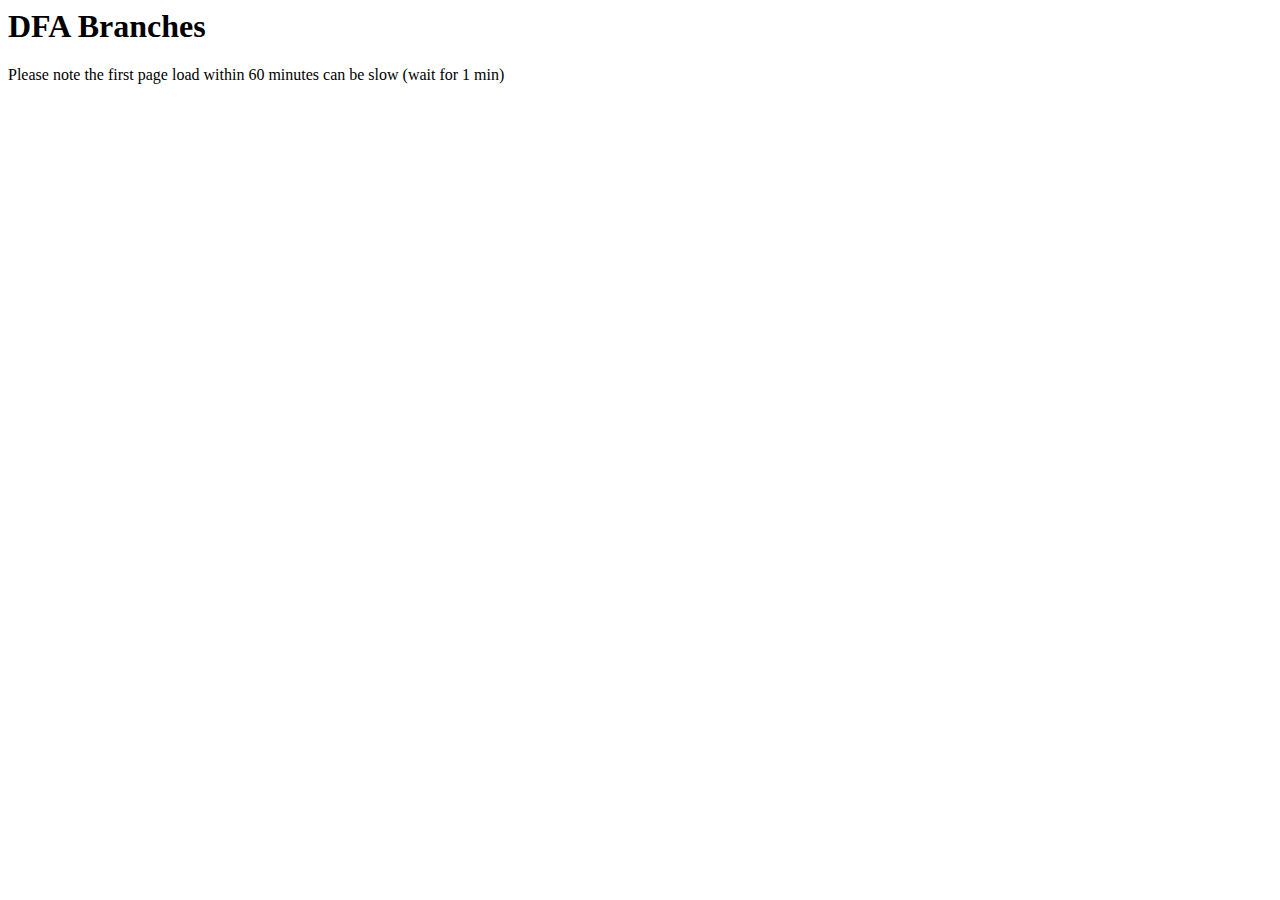
<file: dfa-appointments/index.html>
<html>
  <body>
    <script
      src="https://cdnjs.cloudflare.com/ajax/libs/jquery/3.6.0/jquery.min.js"
      integrity="sha512-894YE6QWD5I59HgZOGReFYm4dnWc1Qt5NtvYSaNcOP+u1T9qYdvdihz0PPSiiqn/+/3e7Jo4EaG7TubfWGUrMQ=="
      crossorigin="anonymous"
      referrerpolicy="no-referrer"
    ></script>
    <script src="js/script.js"></script>
    <h1>DFA Branches</h1>
    <p>
      Please note the first page load within 60 minutes can be slow (wait for 1
      min)
    </p>
    <div></div>
  </body>
</html>
</file>
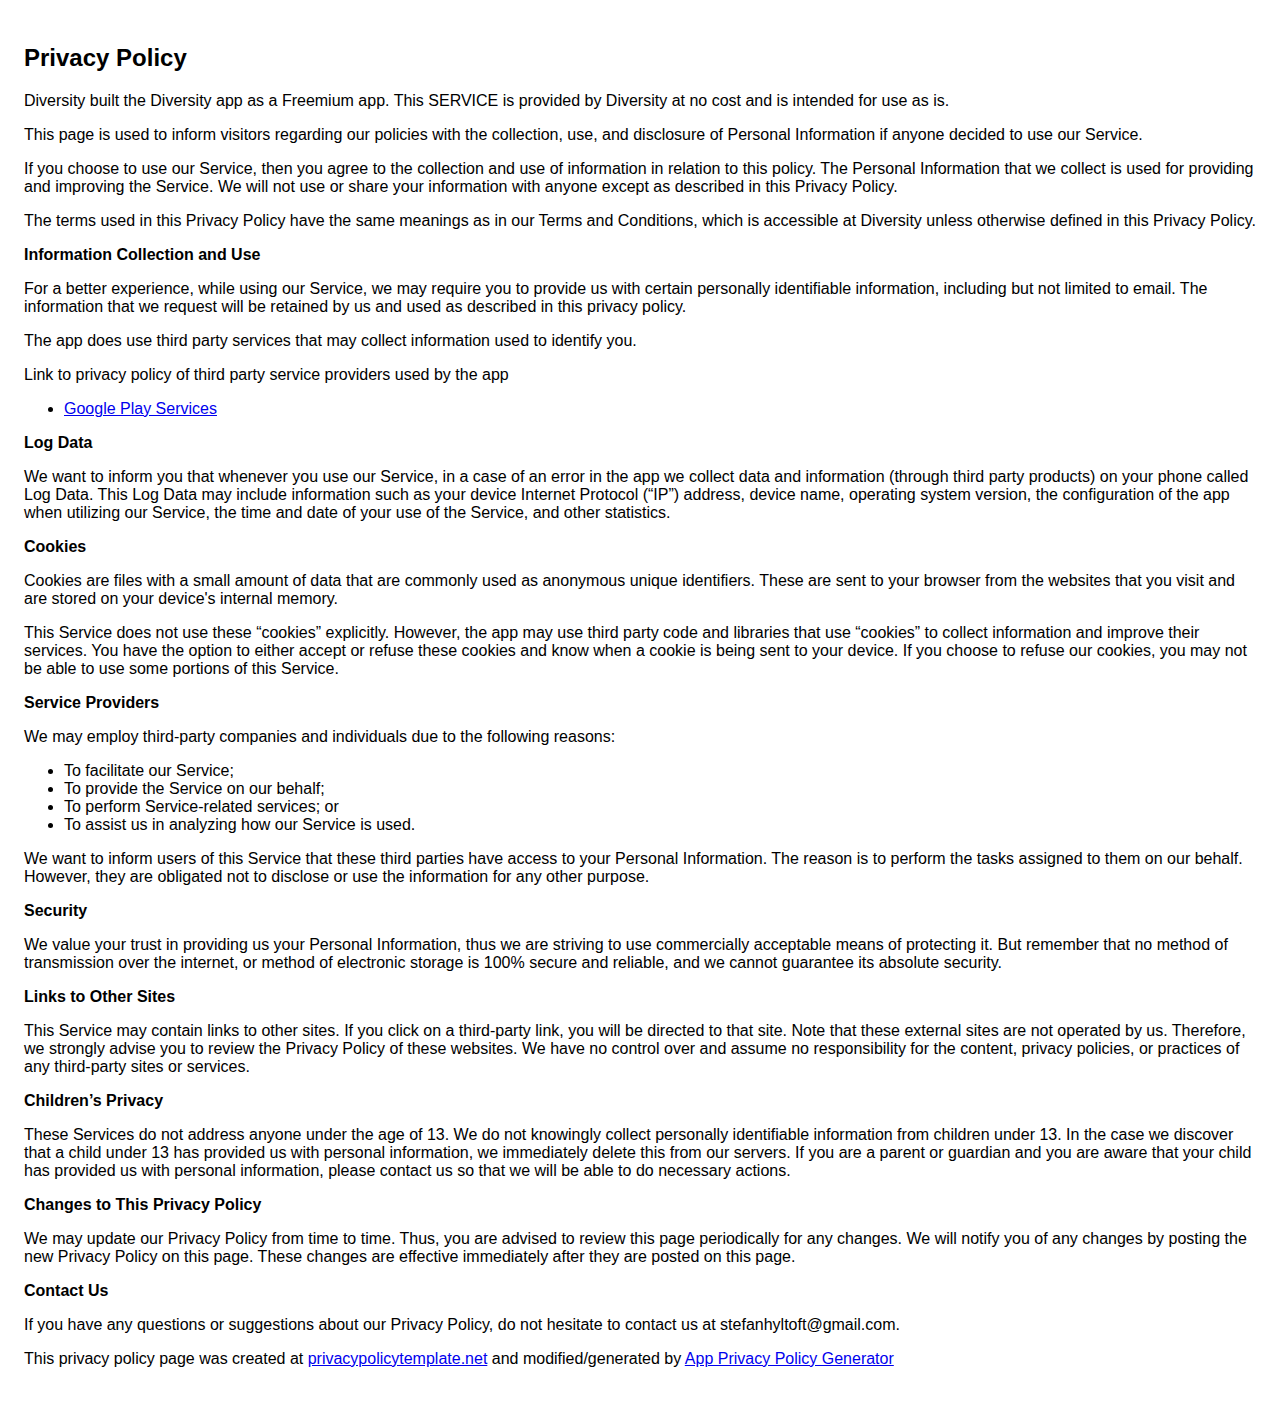
<file: privacy_policy.html>
<!DOCTYPE html>
    <html>
    <head>
      <meta charset='utf-8'>
      <meta name='viewport' content='width=device-width'>
      <title>Privacy Policy</title>
      <style> body { font-family: 'Helvetica Neue', Helvetica, Arial, sans-serif; padding:1em; } </style>
    </head>
    <body>
    <h2>Privacy Policy</h2> <p>
                    Diversity built the Diversity app as
                    a Freemium app. This SERVICE is provided by
                    Diversity at no cost and is intended for
                    use as is.
                  </p> <p>
                    This page is used to inform visitors regarding
                    our policies with the collection, use, and
                    disclosure of Personal Information if anyone decided to use
                    our Service.
                  </p> <p>
                    If you choose to use our Service, then you agree
                    to the collection and use of information in relation to this
                    policy. The Personal Information that we collect is
                    used for providing and improving the Service.
                    We will not use or share your
                    information with anyone except as described in this Privacy
                    Policy.
                  </p> <p>
                    The terms used in this Privacy Policy have the same meanings
                    as in our Terms and Conditions, which is accessible at
                    Diversity unless otherwise defined in this Privacy
                    Policy.
                  </p> <p><strong>Information Collection and Use</strong></p> <p>
                    For a better experience, while using our Service,
                    we may require you to provide us with certain
                    personally identifiable information, including but not limited to email. The
                    information that we request will be
                    retained by us and used as described in this privacy policy.
                  </p> <p>
                    The app does use third party services that may collect
                    information used to identify you.
                  </p> <div><p>
                      Link to privacy policy of third party service providers
                      used by the app
                    </p> <ul><li><a href="https://www.google.com/policies/privacy/" target="_blank">Google Play Services</a></li><!----><!----><!----><!----><!----><!----><!----><!----><!----><!----><!----><!----><!----></ul></div> <p><strong>Log Data</strong></p> <p>
                    We want to inform you that whenever
                    you use our Service, in a case of an error in the
                    app we collect data and information (through third
                    party products) on your phone called Log Data. This Log Data
                    may include information such as your device Internet
                    Protocol (“IP”) address, device name, operating system
                    version, the configuration of the app when utilizing
                    our Service, the time and date of your use of the
                    Service, and other statistics.
                  </p> <p><strong>Cookies</strong></p> <p>
                    Cookies are files with a small amount of data that are
                    commonly used as anonymous unique identifiers. These are
                    sent to your browser from the websites that you visit and
                    are stored on your device's internal memory.
                  </p> <p>
                    This Service does not use these “cookies” explicitly.
                    However, the app may use third party code and libraries that
                    use “cookies” to collect information and improve their
                    services. You have the option to either accept or refuse
                    these cookies and know when a cookie is being sent to your
                    device. If you choose to refuse our cookies, you may not be
                    able to use some portions of this Service.
                  </p> <p><strong>Service Providers</strong></p> <p>
                    We may employ third-party companies
                    and individuals due to the following reasons:
                  </p> <ul><li>To facilitate our Service;</li> <li>To provide the Service on our behalf;</li> <li>To perform Service-related services; or</li> <li>To assist us in analyzing how our Service is used.</li></ul> <p>
                    We want to inform users of this
                    Service that these third parties have access to your
                    Personal Information. The reason is to perform the tasks
                    assigned to them on our behalf. However, they are obligated
                    not to disclose or use the information for any other
                    purpose.
                  </p> <p><strong>Security</strong></p> <p>
                    We value your trust in providing us
                    your Personal Information, thus we are striving to use
                    commercially acceptable means of protecting it. But remember
                    that no method of transmission over the internet, or method
                    of electronic storage is 100% secure and reliable, and
                    we cannot guarantee its absolute security.
                  </p> <p><strong>Links to Other Sites</strong></p> <p>
                    This Service may contain links to other sites. If you click
                    on a third-party link, you will be directed to that site.
                    Note that these external sites are not operated by
                    us. Therefore, we strongly advise you to
                    review the Privacy Policy of these websites.
                    We have no control over and assume no
                    responsibility for the content, privacy policies, or
                    practices of any third-party sites or services.
                  </p> <p><strong>Children’s Privacy</strong></p> <p>
                    These Services do not address anyone under the age of 13.
                    We do not knowingly collect personally
                    identifiable information from children under 13. In the case
                    we discover that a child under 13 has provided
                    us with personal information,
                    we immediately delete this from our servers. If you
                    are a parent or guardian and you are aware that your child
                    has provided us with personal information, please contact
                    us so that we will be able to do
                    necessary actions.
                  </p> <p><strong>Changes to This Privacy Policy</strong></p> <p>
                    We may update our Privacy Policy from
                    time to time. Thus, you are advised to review this page
                    periodically for any changes. We will
                    notify you of any changes by posting the new Privacy Policy
                    on this page. These changes are effective immediately after
                    they are posted on this page.
                  </p> <p><strong>Contact Us</strong></p> <p>
                    If you have any questions or suggestions about
                    our Privacy Policy, do not hesitate to contact
                    us at stefanhyltoft@gmail.com.
                  </p> <p>
                    This privacy policy page was created at
                    <a href="https://privacypolicytemplate.net" target="_blank">privacypolicytemplate.net</a>
                    and modified/generated by
                    <a href="https://app-privacy-policy-generator.firebaseapp.com/" target="_blank">App Privacy Policy Generator</a></p>
    </body>
    </html>
</file>
